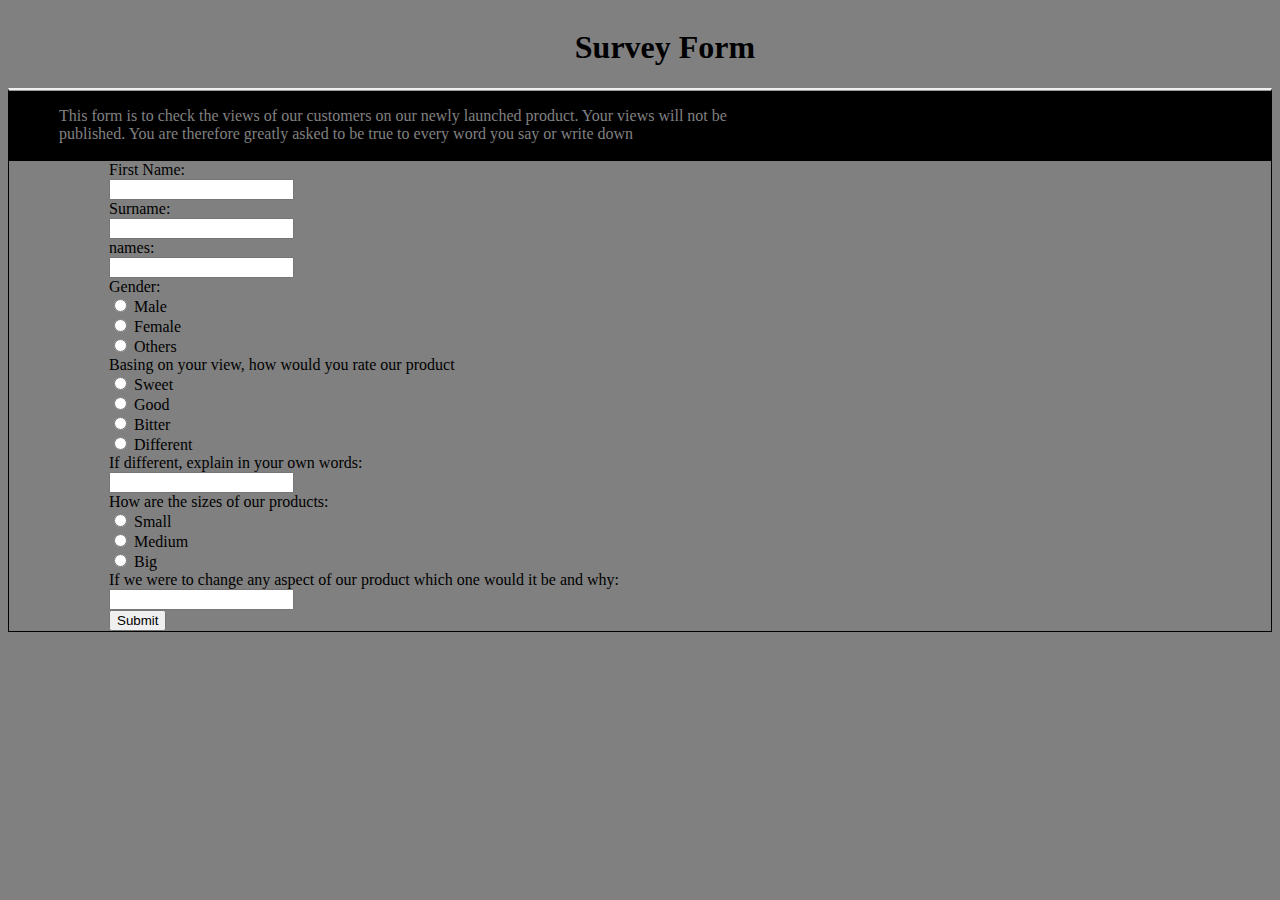
<file: form.html>
<!DOCTYPE HTML>
<html>
    <head>
        <title>survey form</title>
        <link href="form.css" rel="stylesheet">
    </head>
    <body>
       <center><div><h1>Survey Form</h1></div></center>
        <div id="male" style="background-color:black;"><p style="font-color:white;">This form is to check the views of our customers on our newly launched product. Your views will not be <br>published. You are therefore greatly asked to be true to every word you say or write down</p>
        </div>
        <div class="fire">
            <form>
                <div>First Name:<br><input type="text" name="firstname"><br></div>
                <div>Surname:<br><input type="text" name="surname"><br></div>
                <div>names:<br><input type="text" name="othernames"><br></div>
                <div>Gender:<br>
                <input type="radio" name="gender" value="male">
                Male<br>
                <input type="radio" name="gender" value="female">
                Female<br>
                <input type="radio" name="gender" value="others">
                Others<br></div>
                <div>Basing on your view, how would you rate our product<br>
                <input type="radio" name="taste" value="sweet">
                Sweet<br>
                <input type="radio" name="taste" value="good">
                Good<br>
                <input type="radio" name="taste" value="bitter">
                Bitter<br>
                <input type="radio" name="taste" value="different">
                Different<br>
                If different, explain in your own words:<br>
                <input type="text"><br></div>
                <div>How are the sizes of our products:<br>
                <input type="radio" name="size" value="small">
                Small<br>
                <input type="radio" name="size" value="medium">
                Medium<br>
                <input type="radio" name="taste" value="big">
                Big<br></div>
                <div>If we were to change any aspect of our product which one would it be and why:<br>
                <input type="text" name="aspect"><br></div>
                <div><input type="submit" value="Submit"></div>
               
            </form>
        </div>
    </body>
</html>
</file>
<file: form.css>
body{
    background-color: gray
}
div{
    align-content: center;
    padding-left: 50px;
    
    
}
p {
    color:gray;
    font-size: 100%;
}
#male {
border: 1px solid;
border-top: ridge
}
.fire {
    border: 1px solid;
}
</file>
